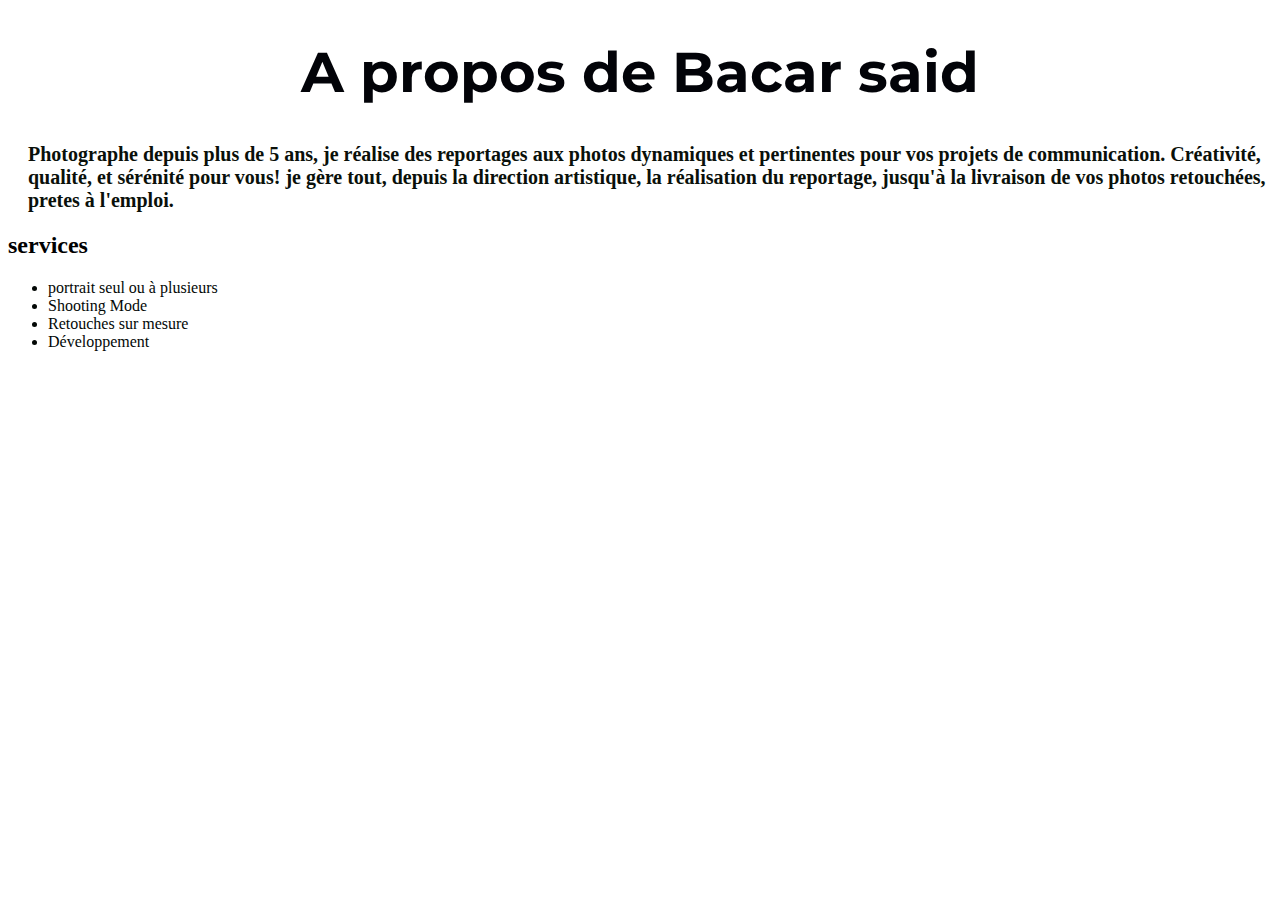
<file: a-propos.html>
<!DOCTYPE html>
<html lang="fr">
<head>
    <meta charset="UTF-8">
    <title> A propos de Bacar said</title>
    <link rel="stylesheet" href="style.css">
    <link rel="preconnect" href="https://fonts.googleapis.com">
<link rel="preconnect" href="https://fonts.gstatic.com" crossorigin>
<link href="https://fonts.googleapis.com/css2?family=Montserrat:ital,wght@0,100..900;1,100..900&display=swap" rel="stylesheet"> 
</head> 
<body>
    <h1> A propos de Bacar said </h1>
    <p>Photographe depuis plus de 5 ans, je réalise des reportages aux photos dynamiques et pertinentes pour vos projets de communication. 
        Créativité, qualité, et sérénité pour vous! 
        je gère tout, depuis la direction artistique, la réalisation du reportage, jusqu'à la livraison de vos photos retouchées, pretes à l'emploi.
</p>
    <h2>services</h2>
    <!--j'ai crée un liste -->
    <ul>
    <li>portrait seul ou à plusieurs</li>
    <li>Shooting Mode</li>
    <li>Retouches sur mesure</li>
    <li>Développement</li>
    </ul>

</body>
</html>
</file>
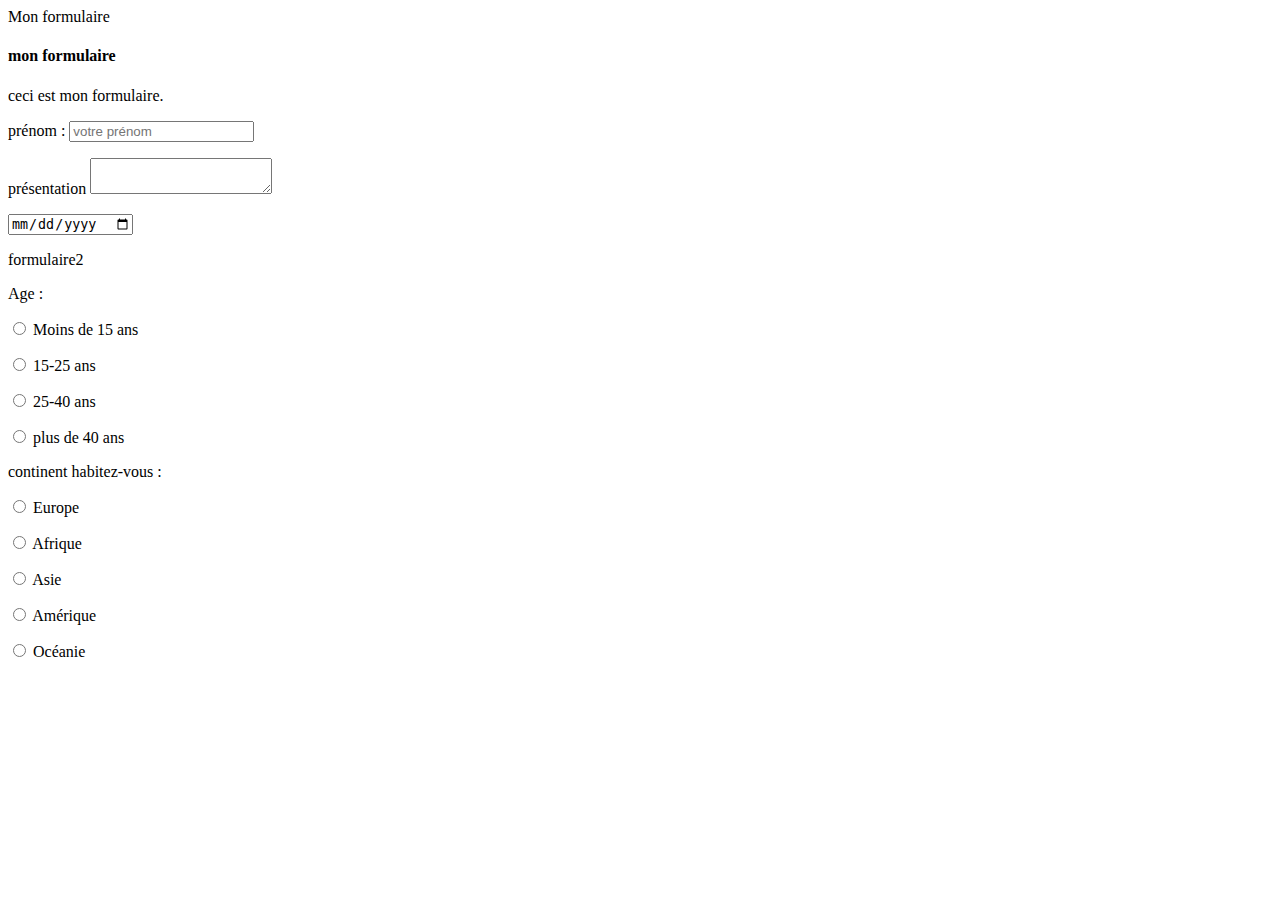
<file: formulaire.html>
<html>
    <head>
         <titlle>Mon formulaire</titlle>
        

    </head>
    <body>
        <h4>mon formulaire</h4>
        <!-- Mon formilaire-->
         <form> <!-- La balise form permet de créer mon formulaire-->
            <p>ceci est mon formulaire.</p>
            <p>
              <label>prénom :</label>
              <input type="text" name="prenom" placeholder="votre prénom"/>
            </p>
            <p>
                <label>présentation</label>
                <textarea name="projet"></textarea>
            </p>

            <p>
                <input type="date"/>
            </p>

         </form>
         <p>formulaire2</p>
         <form>
            <p></p>
            <label>Age :</label>
            <p>
                <input type="radio" name="" id="">
                <label>Moins de 15 ans</label>
            </p>
            <p>
                <input type="radio" name="" id="">
                <label>15-25 ans</label>
            </p>
            <p>
                <input type="radio" name="" id="">
                <label>25-40 ans</label>
            </p>
            <p>
                <input type="radio" name="" id="">
                <label>plus de 40 ans</label>
            </p>
            <label>continent habitez-vous :</label>
            <p>
                <input type="radio" name="" id="">
                <label>Europe</label>
            </p>
            <p>
                <input type="radio" name="" id="">
                <label>Afrique</label>
            </p>
            <p>
                <input type="radio" name="" id="">
                <label>Asie</label>
            </p>
            <p>
                <input type="radio" name="" id="">
                <label>Amérique</label>
            </p>
            <p>
                <input type="radio" name="" id="">
                <label>Océanie</label>
            </p>


         </form>
    </body>
</html>
</file>
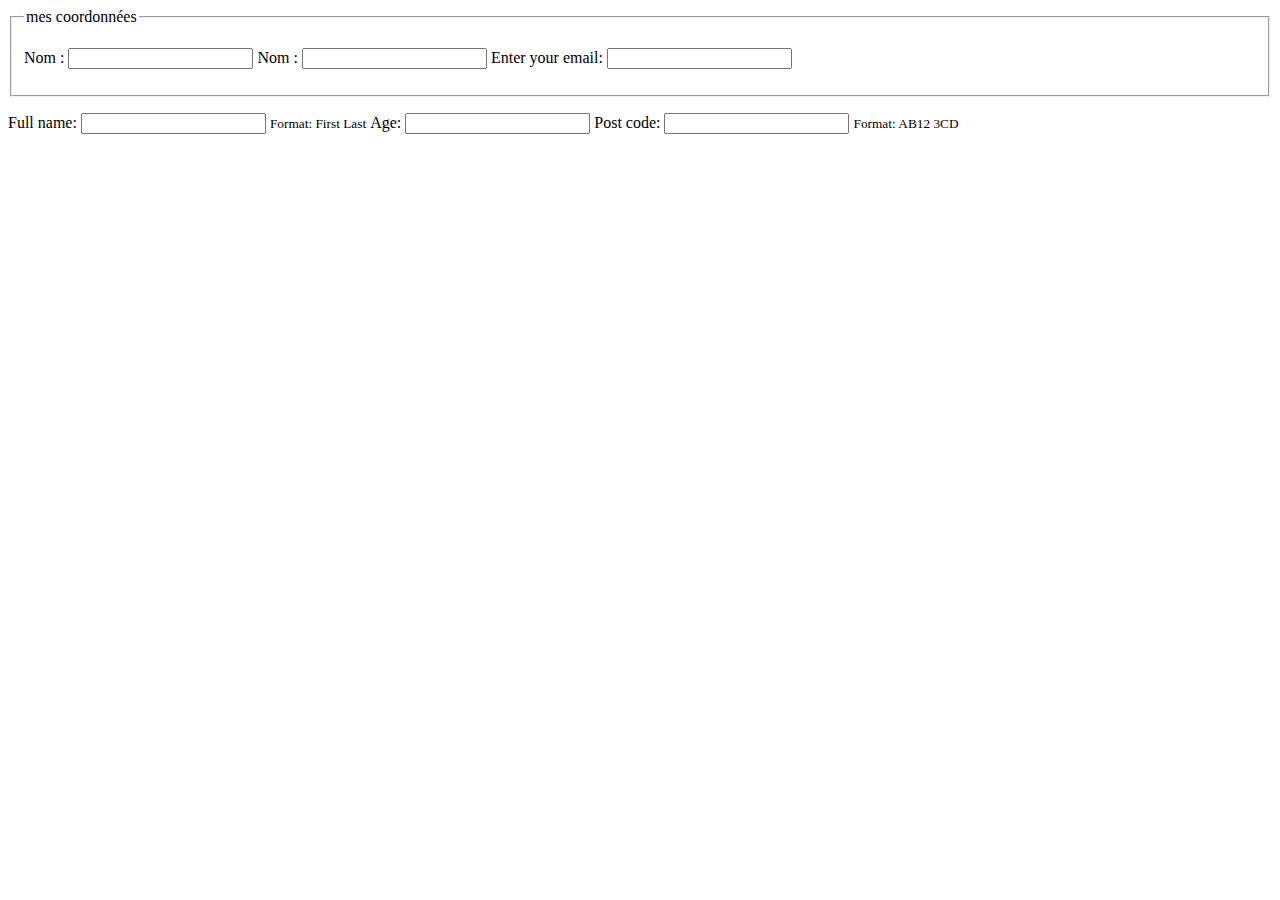
<file: formulaire2.html>
<!DOCTYPE html>
<html>
    <head>
        <title>Mon formulaire</title>
        <link rel="stylesheet" href="formulaire.css">
    </head>
    <body>
        <form>
            <fieldset>
                <legend>mes coordonnées</legend>
                <p>
                    <label>Nom : </label>
                    <input name="submitted-name" autocomplete="name" />
                    <label>Nom : </label>
                    <input name="submitted-name" autocomplete="name" />
                    <label for="email">Enter your email: </label>
                    <input type="email" name="email" id="email" required />
                </p>
            </fieldset>

            <p>
                <label>Full name: <input name=fn> 
                <small>Format: First Last</small>
                </label>
            </p>
            <p>
            <label>Age: <input name=age type=number min=0>
            </label>
            </p>
            <p>
            <label>Post code: <input name=pc> 
            <small>Format: AB12 3CD</small>
            </label>
            </p>

            
        </form>  
    </body>
</file>
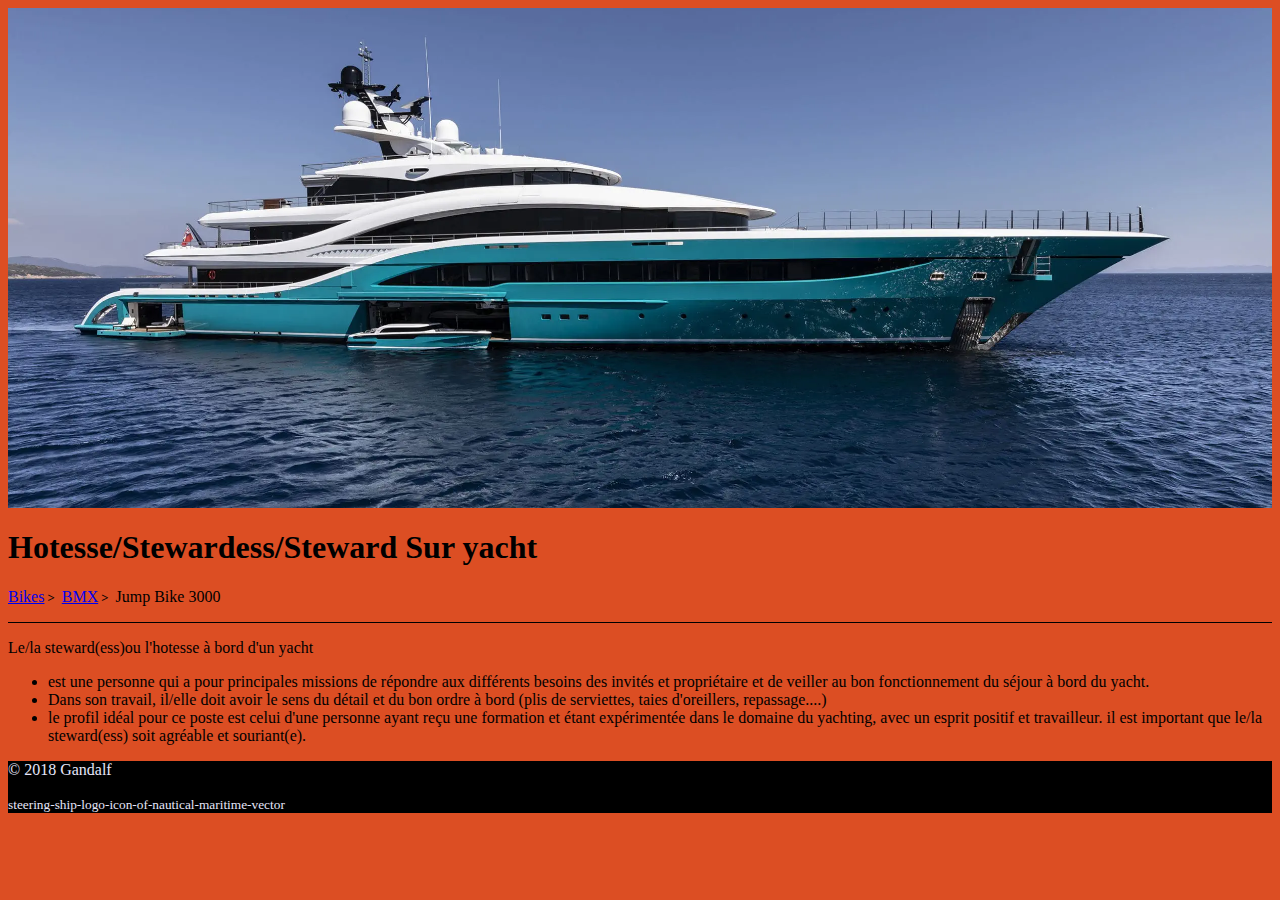
<file: navbar.html>
<!DOCTYPE html>
<html lang="fr">
    <head>
        <title>good morning</title>
        <link rel="stylesheet" href="nav.css">
    </head> 
     <body>
        <div class="images"></div>
        <h1 class="maclasse">Hotesse/Stewardess/Steward Sur yacht </h1>

<nav class="crumbs">
    <ol>
      <li class="crumb"><a href="#">Bikes</a></li>
      <li class="crumb"><a href="#">BMX</a></li>
      <li class="crumb">Jump Bike 3000</li>

    </ol>
  </nav>
  <p>Le/la steward(ess)ou l'hotesse à bord d'un yacht</p>
<ul>
    <li>est une personne qui a pour principales missions de répondre aux différents besoins des invités
     et propriétaire et de veiller au bon fonctionnement du séjour à bord du yacht.</li>
    <li>Dans son travail, il/elle doit avoir le sens du détail et du bon ordre à bord (plis de serviettes,
    taies d'oreillers, repassage....)</li>
    <li>le profil idéal pour ce poste est celui d'une personne ayant reçu une formation et étant expérimentée dans
    le domaine du yachting, avec un esprit positif et travailleur. il est important que le/la steward(ess) soit 
     agréable et souriant(e).</li>
</ul>
     <footer>
      <p>© 2018 Gandalf</p>
      <small>steering-ship-logo-icon-of-nautical-maritime-vector</small>
    </footer>
  </body>
  
</html>
</file>
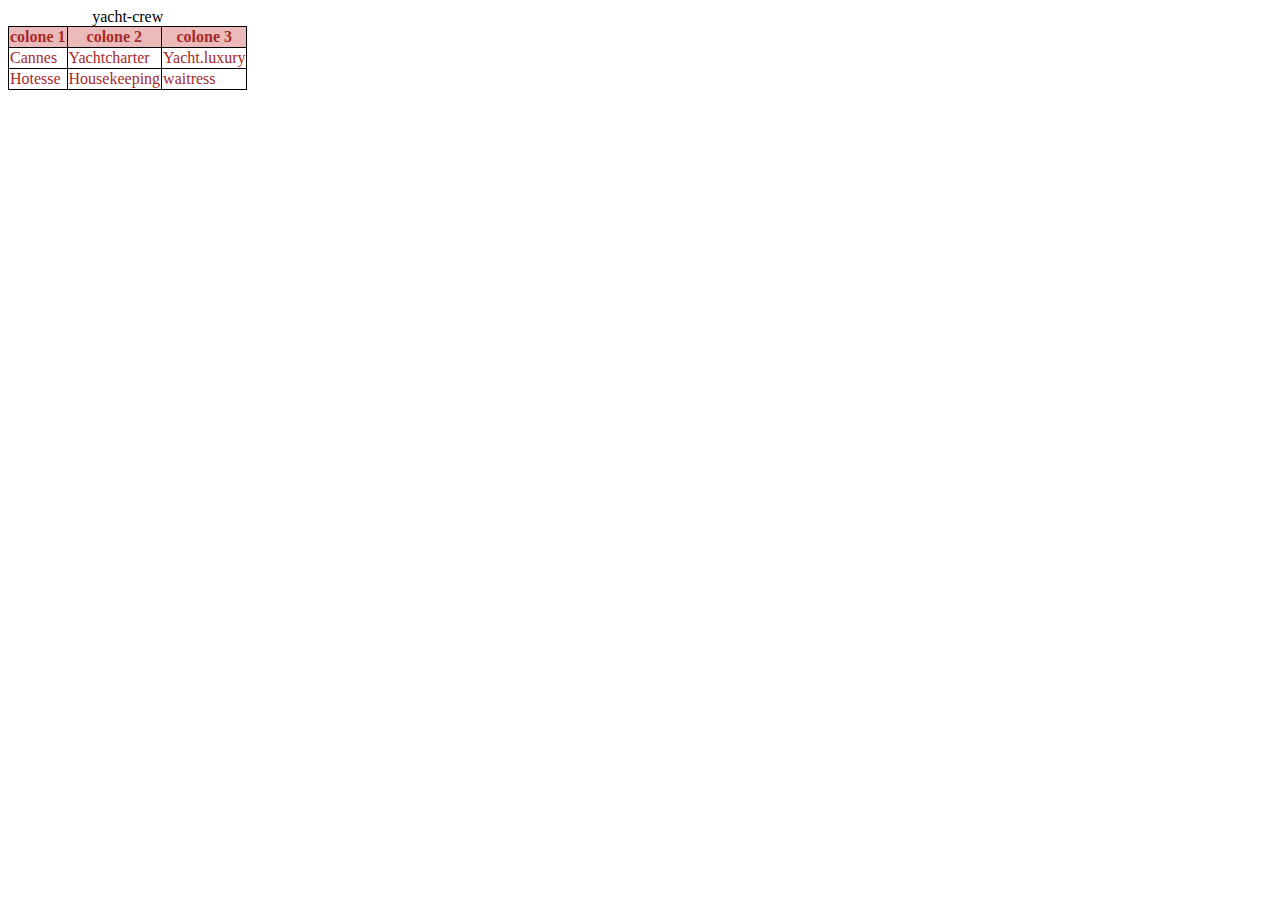
<file: tableau.html>
<html>
    <head>
        <link href="tableau.css" rel="stylesheet" />
    </head>
    <body>
        <!--debut du tableau-->
        <table>
             <!-- titre du tableau-->
            <caption>yacht-crew</caption>
            <!-- entète du tableau-->
            <tr>
                <th>colone 1</th>
                <th>colone 2</th>
                <th>colone 3</th>
            </tr>
            <!-- Deuxième ligne du tableau-->
             <tr>
                <td>Cannes</td> <!-- 1ere colone de la 2e ligne-->
                <td>Yachtcharter</td>
                <td>Yacht.luxury</td>
             </tr>
            <tfoot>
             <tr>
                <td>Hotesse</td>
                <td>Housekeeping</td>
                <td>waitress</td>
             </tr>
             </tfoot>
        </table>
    </body>
</html>
</file>
<file: style.css>
h1{ font-size: 3.5em;
    color:#020308;
    font-family: "Montserrat", sans-serif;
    text-align: center;
}
h4{color:rgb(16, 16, 17)}
/*.maclasse{color: rgb(163, 13, 13)}*/

p{ font-size: 1.1em;
    font-family: Manrope;
    color:rgb(10, 16, 10);
    font-size: 20px;
    padding-left: 60px;
    padding-left: 20px;
    font-weight: bold;
}
li{font-size: 1em;
    font-family: Manrope;
    color: rgb(3, 8, 6);  
}

.maclasse{padding: 50px; /* DéFINITION DE LA HAUTEUR  */
 /*   background-color: skyblue;
    border: solid red;
    border-top: 3px #EB5353 DOUBLE;
    border-right: 35px #1a1718 solid;
    border-bottom:25px greenyellow;
    border-left: 5px black;
    border-radius: 10px 10px 10px;*/


}
</file>
<file: formulaire.css>
p{
    display: inline-block;
}
</file>
<file: nav.css>
nav {
    border-bottom: 1px solid black;
  }
  
  .crumbs ol {
    list-style-type: none;
    padding-left: 0;
  }
  
  .crumb {
    display: inline-block;
  }
  
  .crumb a::after {
    display: inline-block;
    color: #000;
    content: '>';
    font-size: 80%;
    font-weight: bold;
    padding: 0 3px;
  }
 body{background-color: rgb(220, 78, 35);

 }  

 .images{
    background-image: url("mega-yacht.webp");
    background-repeat: no-repeat;
    background-size: cover;
    background-position: center;
    width: 100%;
    height: 500px;
 }

footer{
  background-color:black ;
  color: lavender;
}
</file>
<file: tableau.css>
table{
    border-collapse: collapse;
}

td, th{
    border: 1px solid black;
    color:brown
}

th{
    background-color: rgb(235, 186, 186);
}
</file>
